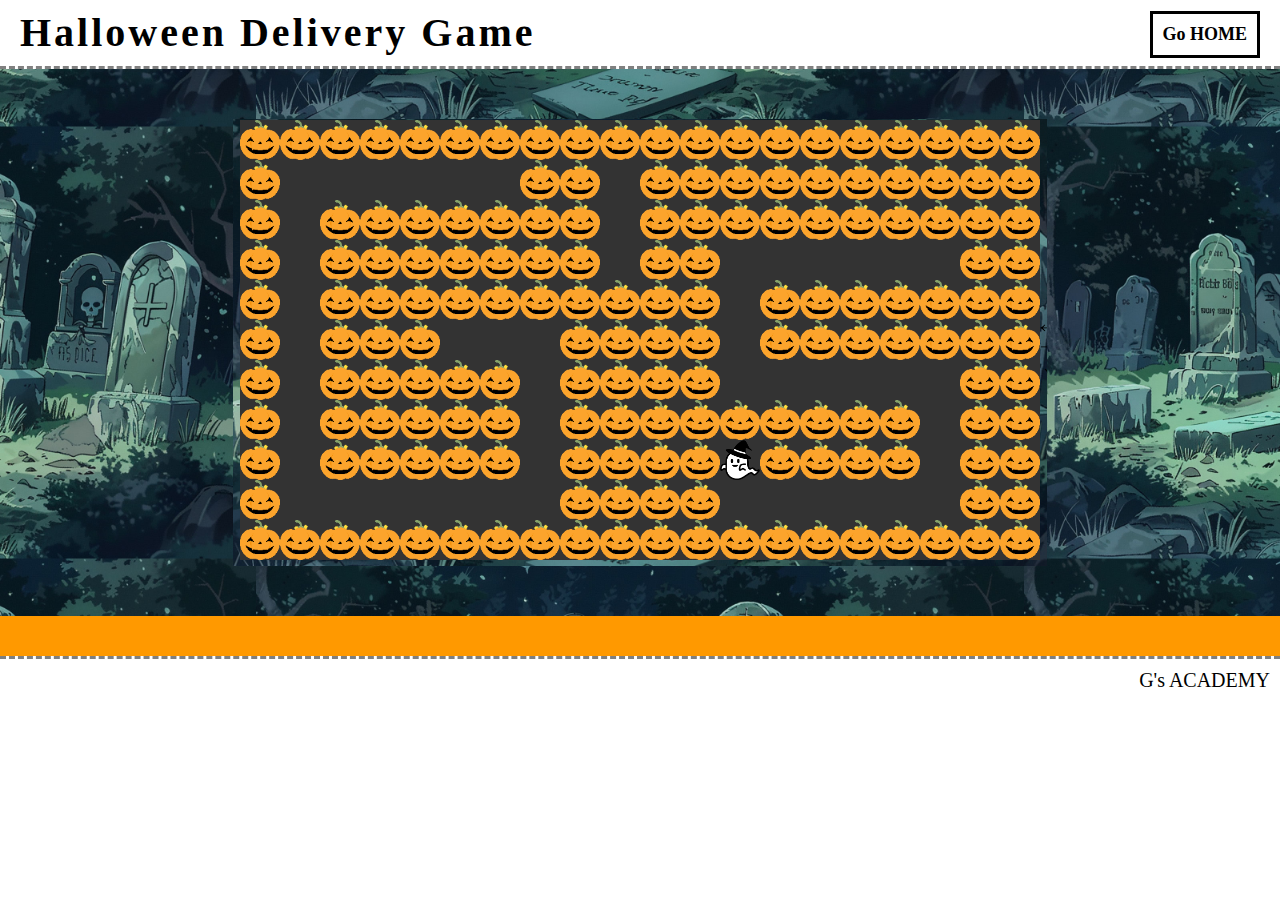
<file: thanks.html>
<!DOCTYPE html>
<html lang="ja">
  <head>
    <meta charset="UTF-8" />
    <meta name="viewport" content="width=device-width, initial-scale=1.0" />
    <link rel="stylesheet" href="css/style.css" />
    <link rel="stylesheet" href="css/destyle.css" />
    <link rel="icon" href="img/pumpkin.png" id="favicon" />
    <script src="https://ajax.googleapis.com/ajax/libs/jquery/3.7.1/jquery.min.js"></script>
    <script src="js/main.js"></script>
    <script src="js/thanks.js"></script>
    <!-- js/〜.jsを忘れずに -->
    <title>Thanks page | Halloween Delivery Game</title>
  </head>
  <body>
    <header>
      <div class="headerbox">
        <div class="logo">
          <h1><a href="index.html">Halloween Delivery Game</a></h1>
        </div>
        <div>
          <button id="gohome"><a href="index.html">Go HOME</a></button>
        </div>
      </div>
    </header>
    <div class="ctt">
      <div><img class="thximg" src="img/thanks.png" alt="" /></div>
    </div>
    <div class="msg">
      <div id="tkfp"></div>
    </div>
    <footer>
      <p>G's ACADEMY</p>
    </footer>
  </body>
</html>
</file>
<file: css/style.css>
* {
  font-family: Little Devil;
}

.iconimg {
  display: none;
}

.headerbox {
  display: flex;
  justify-content: space-between;
  align-items: center;
  font-size: 40px;
  font-weight: bold;
  border-bottom: dashed gray;
}

footer {
  display: flex;
  justify-content: flex-end;
  align-items: center;
  font-size: 20px;
  border-top: dashed gray;
  padding: 10px;
}

.logo {
  display: flex;
  text-align: center;
  justify-content: center;
  align-content: center;
  padding: 10px;
  margin: auto 10px;
  letter-spacing: 3px;
  font-family: Chalkboard;
}

#gohome {
  margin: 0 20px;
  padding: 10px;
  font-size: 18px;
  font-weight: thin;
  border: solid;
}

#gohome:hover {
  background-color: #ff9900;
  color: white;
}

.ctt {
  display: flex;
  justify-content: center;
  align-items: center;
  padding: 50px;
  background-image: url(../img/back.jpg);
  background-position: center;
  background-size: 60%;
}

.msg {
  display: flex;
  text-align: center;
  justify-content: center;
  padding: 20px;
  font-size: 150px;
  background-color: #ff9900;
  color: white;
  text-shadow: 10px 10px 0 gray;
}

.htp {
  display: flex;
  justify-content: center;
  align-items: center;

  border-radius: 10%;
}

.left,
.right {
  padding: 10px;
  margin: 0 50px;
  background-color: #ff9900;
  color: white;
  text-shadow: 1px 1px 0 gray;
}

.left {
  background-color: #ff9900;
  margin: 20px;
  border-radius: 10%;
}

.h2t {
  font-size: 30px;
  text-align: center;
  padding: 0 0 5px 0;
}

.pt {
  font-size: 15px;
  padding: 5px 0;
  font-family: akabara-cinderella;
}

.right {
  background-color: #ff9900;
  font-size: 25px;
  border-radius: 10%;
}

.tdb {
  border: solid;
  text-align: center;
  justify-content: center;
  display: flex;
}


@media (max-width: 480px) {
  .headerbox {
    font-size: 20px;
  }

  .ctt {
    padding: 20px;
    background-size: cover;
  }

  .msg {
    font-size: 100px;
    padding: 10px;
    text-shadow: 5px 5px 0 gray;
  }

  .htp {
    justify-content: space-between;
  }

  .left {
    margin: 10px 5px;
    padding: 10px;
    font-size: 8px;
    width: 220px;
  }

  .right {
    margin: 0 20px;
    width: 100px;
  }

  .h2t {
    font-size: 20px;
  }

  .pt {
    font-size: 12px;
    padding: 5px;
  }

  .thximg {
    width: 300px;
  }
}
</file>
<file: css/destyle.css>
/*! destyle.css v4.0.1 | MIT License | https://github.com/nicolas-cusan/destyle.css */

/* Reset box-model and set borders */
/* ============================================ */

*,
::before,
::after {
  box-sizing: border-box;
  border-style: solid;
  border-width: 0;
  min-width: 0;
}

/* Document */
/* ============================================ */

/**
 * 1. Correct the line height in all browsers.
 * 2. Prevent adjustments of font size after orientation changes in iOS.
 * 3. Remove gray overlay on links for iOS.
 */

html {
  line-height: 1.15; /* 1 */
  -webkit-text-size-adjust: 100%; /* 2 */
  -webkit-tap-highlight-color: transparent; /* 3*/
}

/* Sections */
/* ============================================ */

/**
 * Remove the margin in all browsers.
 */

body {
  margin: 0;
}

/**
 * Render the `main` element consistently in IE.
 */

main {
  display: block;
}

/* Vertical rhythm */
/* ============================================ */

p,
table,
blockquote,
address,
pre,
iframe,
form,
figure,
dl {
  margin: 0;
}

/* Headings */
/* ============================================ */

h1,
h2,
h3,
h4,
h5,
h6 {
  font-size: inherit;
  font-weight: inherit;
  margin: 0;
}

/* Lists (enumeration) */
/* ============================================ */

ul,
ol {
  margin: 0;
  padding: 0;
  list-style: none;
}

/* Lists (definition) */
/* ============================================ */

dt {
  font-weight: bold;
}

dd {
  margin-left: 0;
}

/* Grouping content */
/* ============================================ */

/**
 * 1. Add the correct box sizing in Firefox.
 * 2. Show the overflow in Edge and IE.
 */

hr {
  box-sizing: content-box; /* 1 */
  height: 0; /* 1 */
  overflow: visible; /* 2 */
  border-top-width: 1px;
  margin: 0;
  clear: both;
  color: inherit;
}

/**
 * 1. Correct the inheritance and scaling of font size in all browsers.
 * 2. Correct the odd `em` font sizing in all browsers.
 */

pre {
  font-family: monospace, monospace; /* 1 */
  font-size: inherit; /* 2 */
}

address {
  font-style: inherit;
}

/* Text-level semantics */
/* ============================================ */

/**
 * Remove the gray background on active links in IE 10.
 */

a {
  background-color: transparent;
  text-decoration: none;
  color: inherit;
}

/**
 * 1. Remove the bottom border in Chrome 57-
 * 2. Add the correct text decoration in Chrome, Edge, IE, Opera, and Safari.
 */

abbr[title] {
  text-decoration: underline dotted; /* 2 */
}

/**
 * Add the correct font weight in Chrome, Edge, and Safari.
 */

b,
strong {
  font-weight: bolder;
}

/**
 * 1. Correct the inheritance and scaling of font size in all browsers.
 * 2. Correct the odd `em` font sizing in all browsers.
 */

code,
kbd,
samp {
  font-family: monospace, monospace; /* 1 */
  font-size: inherit; /* 2 */
}

/**
 * Add the correct font size in all browsers.
 */

small {
  font-size: 80%;
}

/**
 * Prevent `sub` and `sup` elements from affecting the line height in
 * all browsers.
 */

sub,
sup {
  font-size: 75%;
  line-height: 0;
  position: relative;
  vertical-align: baseline;
}

sub {
  bottom: -0.25em;
}

sup {
  top: -0.5em;
}

/* Replaced content */
/* ============================================ */

/**
 * Prevent vertical alignment issues.
 */

svg,
img,
embed,
object,
iframe {
  vertical-align: bottom;
}

/* Forms */
/* ============================================ */

/**
 * Reset form fields to make them styleable.
 * 1. Make form elements stylable across systems iOS especially.
 * 2. Inherit text-transform from parent.
 */

button,
input,
optgroup,
select,
textarea {
  -webkit-appearance: none; /* 1 */
  appearance: none;
  vertical-align: middle;
  color: inherit;
  font: inherit;
  background: transparent;
  padding: 0;
  margin: 0;
  border-radius: 0;
  text-align: inherit;
  text-transform: inherit; /* 2 */
}

/**
 * Correct cursors for clickable elements.
 */

button,
[type="button"],
[type="reset"],
[type="submit"] {
  cursor: pointer;
}

button:disabled,
[type="button"]:disabled,
[type="reset"]:disabled,
[type="submit"]:disabled {
  cursor: default;
}

/**
 * Improve outlines for Firefox and unify style with input elements & buttons.
 */

:-moz-focusring {
  outline: auto;
}

select:disabled {
  opacity: inherit;
}

/**
 * Remove padding
 */

option {
  padding: 0;
}

/**
 * Reset to invisible
 */

fieldset {
  margin: 0;
  padding: 0;
  min-width: 0;
}

legend {
  padding: 0;
}

/**
 * Add the correct vertical alignment in Chrome, Firefox, and Opera.
 */

progress {
  vertical-align: baseline;
}

/**
 * Remove the default vertical scrollbar in IE 10+.
 */

textarea {
  overflow: auto;
}

/**
 * Correct the cursor style of increment and decrement buttons in Chrome.
 */

[type="number"]::-webkit-inner-spin-button,
[type="number"]::-webkit-outer-spin-button {
  height: auto;
}

/**
 * Correct the outline style in Safari.
 */

[type="search"] {
  outline-offset: -2px; /* 1 */
}

/**
 * Remove the inner padding in Chrome and Safari on macOS.
 */

[type="search"]::-webkit-search-decoration {
  -webkit-appearance: none;
}

/**
 * 1. Correct the inability to style clickable types in iOS and Safari.
 * 2. Fix font inheritance.
 */

::-webkit-file-upload-button {
  -webkit-appearance: button; /* 1 */
  font: inherit; /* 2 */
}

/**
 * Fix appearance for Firefox
 */
[type="number"] {
  -moz-appearance: textfield;
}

/**
 * Clickable labels
 */

label[for] {
  cursor: pointer;
}

/* Interactive */
/* ============================================ */

/*
 * Add the correct display in Edge, IE 10+, and Firefox.
 */

details {
  display: block;
}

/*
 * Add the correct display in all browsers.
 */

summary {
  display: list-item;
}

/*
 * Remove outline for editable content.
 */

[contenteditable]:focus {
  outline: auto;
}

/* Tables */
/* ============================================ */

/**
1. Correct table border color inheritance in all Chrome and Safari.
*/

table {
  border-color: inherit; /* 1 */
  border-collapse: collapse;
}

caption {
  text-align: left;
}

td,
th {
  vertical-align: top;
  padding: 0;
}

th {
  text-align: left;
  font-weight: bold;
}
</file>
